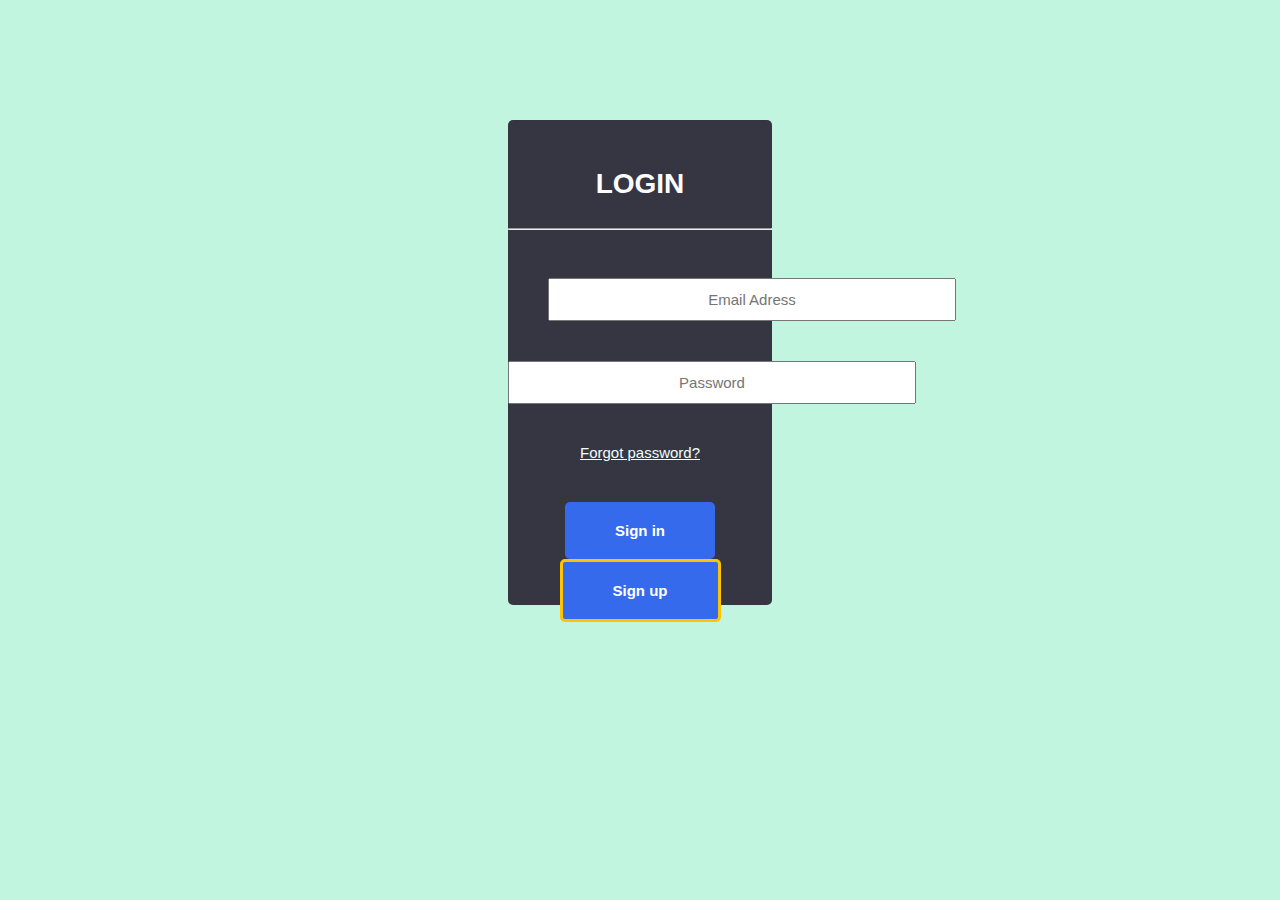
<file: index.html>
<!DOCTYPE html>
<html lang="en">
<head>
    <meta charset="UTF-8">
    <meta name="viewport" content="width=device-width, initial-scale=1.0">
    <title>Login</title>
    <link href="styleLogin.css" rel="stylesheet">
</head>
<body>
    <form>
        <div class="titulo">
            <p>LOGIN</p>
        </div>
        <hr>
        <!-- Email input -->
        <div class="usuario">
            <input type="email" id="user" class="form-control" name="email" placeholder="Email Adress" />
        </div>
      
        <!-- Password input -->
        <div class="contrasenia">
          <input type="password" id="password" class="form-control" name="password" placeholder="Password"/>
        </div>
      
        <!-- Se te olvido la contraseña?? -->
        <div class="enlaceForgot">
            <!-- Simple link -->
            <a href="verification.html">Forgot password?</a>
        </div>
      
        <!-- Submit button -->
        <button type="button" class="btn btn-primary btn-block mb-4">Sign in</button>

        <!-- New count button -->
        <a href="signUp.html"><button id="signUp" type="button" class="btn btn-primary btn-block mb-4">Sign up</button></a>
      </form>
</body>
</html>
</file>
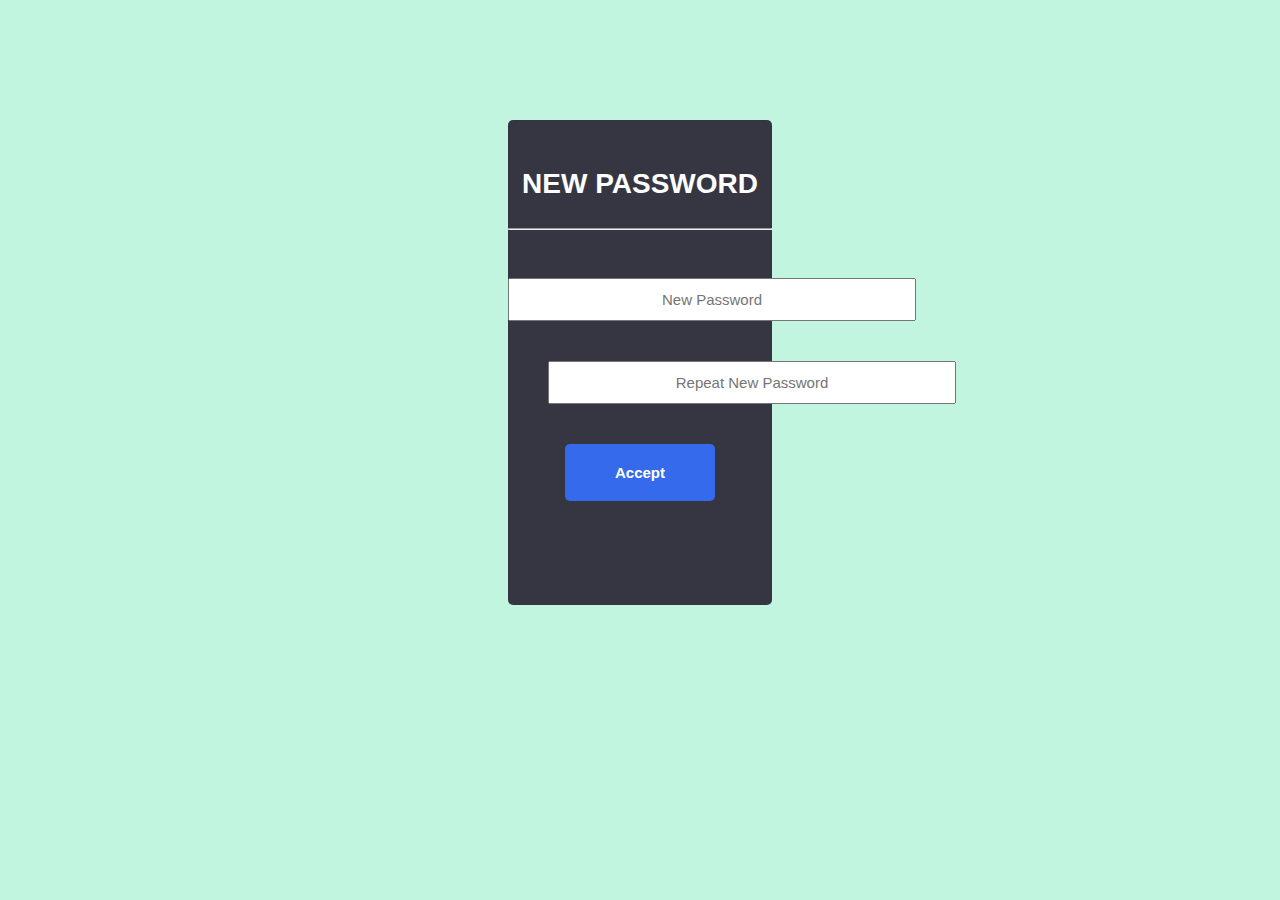
<file: contraseniaOlvidada.html>
<!DOCTYPE html>
<html lang="en">
<head>
    <meta charset="UTF-8">
    <meta name="viewport" content="width=device-width, initial-scale=1.0">
    <title>Password</title>
    <link href="styleLogin.css" rel="stylesheet">
</head>
<body>
    <form>
        <div class="titulo">
            <p>NEW PASSWORD</p>
        </div>
        <hr>
        <!-- New Password -->
        <div class="new">
            <input type="email" id="newPassword" class="form-control" name="newPassword" placeholder="New Password" />
        </div>
      
        <!-- Password input -->
        <div class="password">
          <input type="password" id="password" class="form-control" name="password" placeholder="Repeat New Password"/>
        </div>
      
        <!-- Submit button -->
        <a href="index.html"><button id="accept" type="button" class="btn btn-primary btn-block mb-4">Accept</button></a>
      </form>
</body>
</html>
</file>
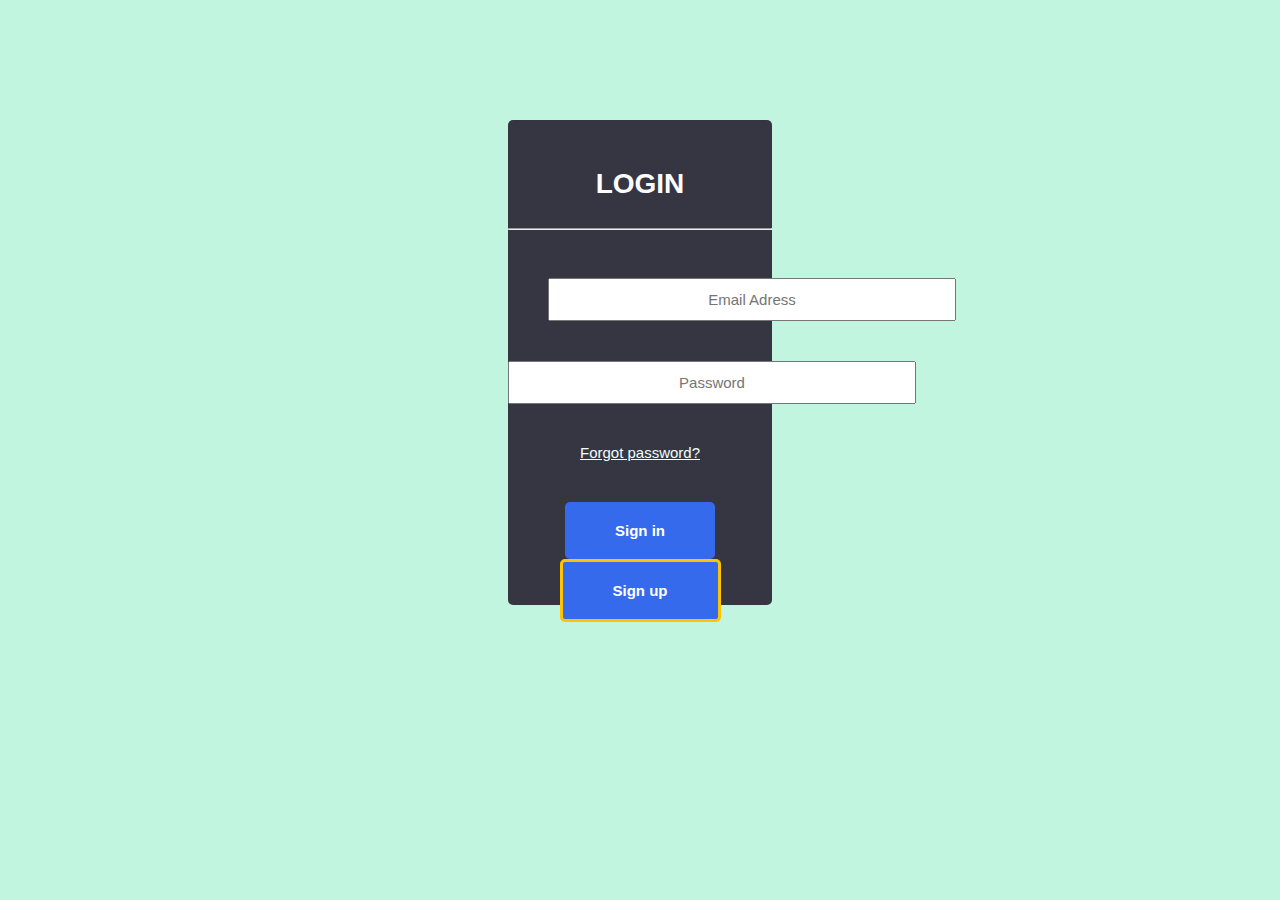
<file: login.html>
<!DOCTYPE html>
<html lang="en">
<head>
    <meta charset="UTF-8">
    <meta name="viewport" content="width=device-width, initial-scale=1.0">
    <title>Login</title>
    <link href="styleLogin.css" rel="stylesheet">
</head>
<body>
    <form>
        <div class="titulo">
            <p>LOGIN</p>
        </div>
        <hr>
        <!-- Email input -->
        <div class="usuario">
            <input type="email" id="user" class="form-control" name="email" placeholder="Email Adress" />
        </div>
      
        <!-- Password input -->
        <div class="contrasenia">
          <input type="password" id="password" class="form-control" name="password" placeholder="Password"/>
        </div>
      
        <!-- Se te olvido la contraseña?? -->
        <div class="enlaceForgot">
            <!-- Simple link -->
            <a href="verification.html">Forgot password?</a>
        </div>
      
        <!-- Submit button -->
        <button type="button" class="btn btn-primary btn-block mb-4">Sign in</button>

        <!-- New count button -->
        <a href="signUp.html"><button id="signUp" type="button" class="btn btn-primary btn-block mb-4">Sign up</button></a>
      </form>
</body>
</html>
</file>
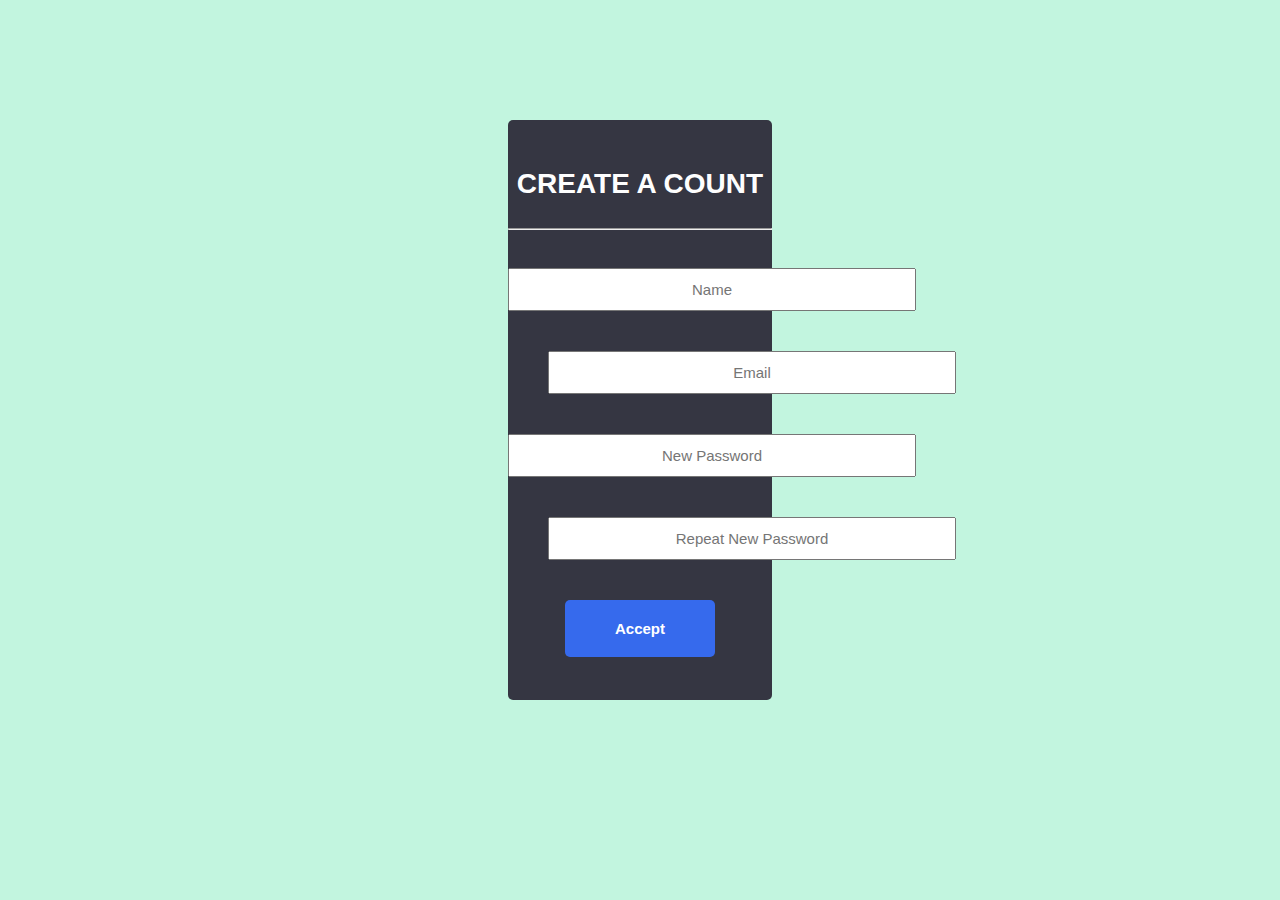
<file: signUp.html>
<!DOCTYPE html>
<html lang="en">
<head>
    <meta charset="UTF-8">
    <meta name="viewport" content="width=device-width, initial-scale=1.0">
    <title>SignUp</title>
    <link href="styleLogin.css" rel="stylesheet">
</head>
<body>
    <form id="createCount">
        <div class="titulo">
            <p>CREATE A COUNT</p>
        </div>
        <hr>
        <!-- Name input -->
        <div class="name">
            <input type="text" id="verification" class="form-control" name="name" placeholder="Name" />
        </div>
        <!-- Email input -->
        <div class="email">
            <input type="email" id="verification" class="form-control" name="email" placeholder="Email" />
        </div>        
        <!-- New Password -->
        <div class="newPassword">
            <input type="email" id="newPassword" class="form-control" name="newPassword" placeholder="New Password" />
        </div>
      
        <!-- Password input -->
        <div class="password">
          <input type="password" id="password" class="form-control" name="password" placeholder="Repeat New Password"/>
        </div>
      
        <!-- Submit button -->
        <a href="index.html"><button id="accept" type="button" class="btn btn-primary btn-block mb-4">Accept</button></a>
      </form>
</body>
</html>
</file>
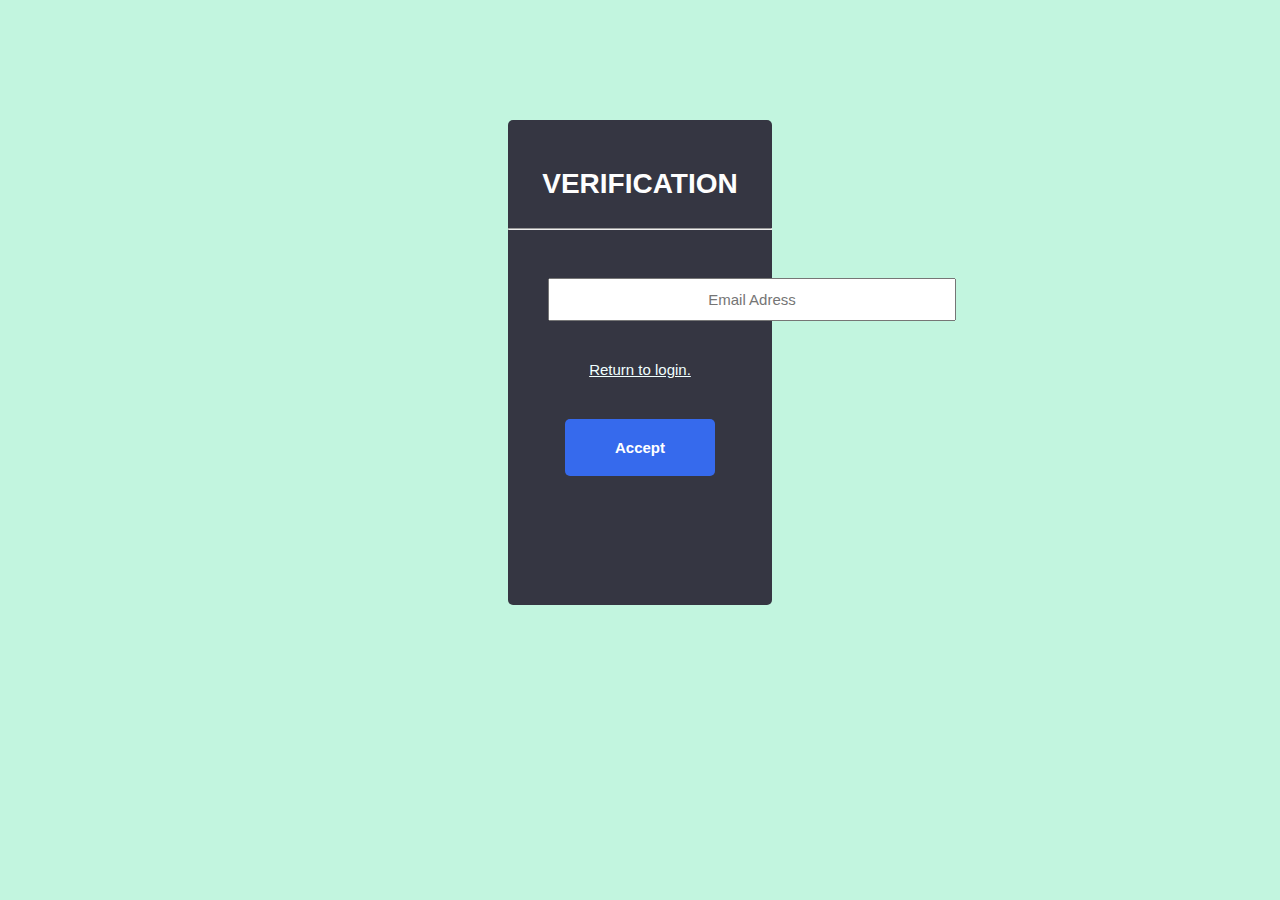
<file: verification.html>
<!DOCTYPE html>
<html lang="en">
<head>
    <meta charset="UTF-8">
    <meta name="viewport" content="width=device-width, initial-scale=1.0">
    <title>Login</title>
    <link href="styleLogin.css" rel="stylesheet">
</head>
<body>
    <form>
        <div class="titulo">
            <p>VERIFICATION</p>
        </div>
        <hr>
        <!-- Email input -->
        <div class="email">
            <input type="email" id="user" class="form-control" name="email" placeholder="Email Adress" required/>
        </div>     
        <!-- Se te olvido la contraseña?? -->
        <div class="return">
            <!-- Simple link -->
            <a href="login.html">Return to login.</a>
        </div>
        <!-- Submit button -->
        <div>
            <a href="contraseniaOlvidada.html"><button type="button" class="btn btn-primary btn-block mb-4">Accept</button></a>
        </div>
      </form>
</body>
</html>
</file>
<file: styleLogin.css>
body{
    background-color: rgb(194, 245, 223);
    font-family: 'Trebuchet MS', 'Lucida Sans Unicode', 'Lucida Grande', 'Lucida Sans', Arial, sans-serif;
}
form{
    background-color: rgb(53, 54, 66); 
    text-align: center; 
    margin-top: 120px; 
    margin-left: 500px; 
    margin-right: 500px;
    height: 485px;
    border-radius: 5px;
}
.titulo{
    padding-top: 20px;
    color: rgb(254, 254, 254);
    font-size: 28px;
    font-weight: bold;
}
.usuario, .email, .password, .enlaceForgot{
    padding: 40px;
}
.enlace{
    padding-bottom: 20px;
}
.new{
    padding-top: 40px;
}
#user, #password, #verification, #newPassword{
    width: 400px;
    height: 37px;
    text-align: center;
    font-family: 'Trebuchet MS', 'Lucida Sans Unicode', 'Lucida Grande', 'Lucida Sans', Arial, sans-serif;
    font-size: 15px;

}
a{
    color: azure;
    font-size: 15px;
    font-family: 'Trebuchet MS', 'Lucida Sans Unicode', 'Lucida Grande', 'Lucida Sans', Arial, sans-serif;

}
a:hover{
    font-size: 16px;
}

button {
    padding: 20px 50px;
    background-color: #366aed;
    color: white;
    border: none;
    border-radius: 5px;
    cursor: pointer;
    font-size: 15px;
    font-weight: bold;
  }
  
  button:hover {
    background-color: #305ac7;
  }
  
  button:active {
    background-color: #294eab;
  }

  #signUp{
    border:solid;
    border-color: rgb(255, 196, 0);
  }
#createCount{
    background-color: rgb(53, 54, 66); 
    text-align: center; 
    margin-top: 120px; 
    margin-left: 500px; 
    margin-right: 500px;
    height: 580px;
    border-radius: 5px;
}
.return{
    padding-bottom: 40px;
}
.name{
    padding-top: 30px;
}
</file>
